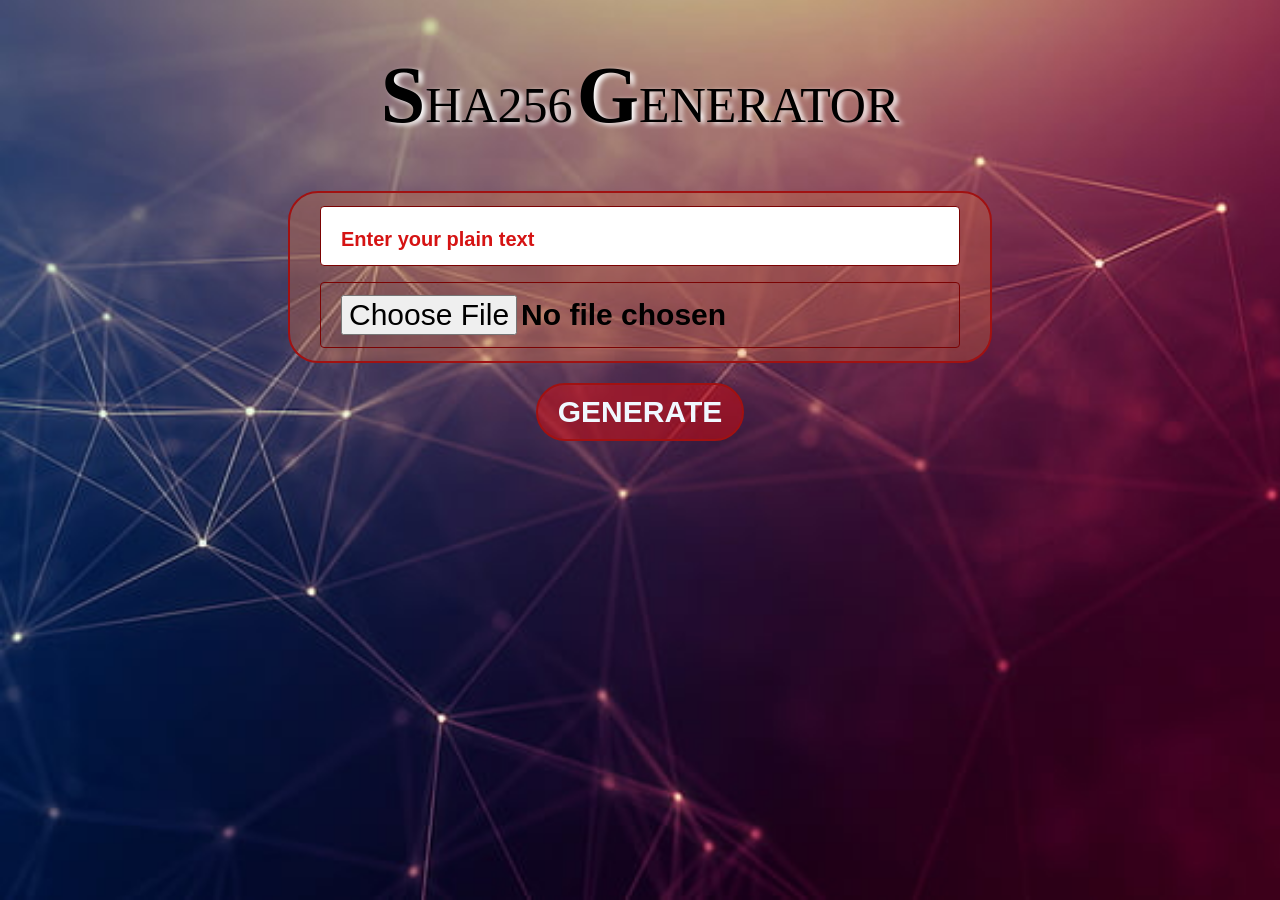
<file: index.html>
<!DOCTYPE html>
<html lang="en">
  <head>
    <meta charset="utf-8" />
    <meta http-equiv="X-UA-Compatible" content="IE=edge" />
    <title>SHA256 Generator</title>
    <meta name="description" content="" />
    <meta name="viewport" content="width=device-width, initial-scale=1" />
    <link rel="stylesheet" href="style.css" />
  </head>
  <body>
    <section>
      <div class="title1">
        <p class="style-text">SHA256</p>
        <p class="style-text">GENERATOR</p>
      </div>
      <div class="sahhead">
        <input
          type="text"
          id="inputText"
          name="inputText"
          placeholder="Enter your plain text"
          oninput="hideOutput()"
        />
        <input
          type="file"
          id="inputFile"
          name="inputFile"
          oninput="hideOutput()"
        />
      </div>
      <button onclick="generateHash()">GENERATE</button>
      <div id="out">
        <p>Your Hashed Value is:</p>
        <p id="hashOutput"></p>
        <br />
        <button onclick="saveHash()">Save Hash</button>
      </div>
    </section>
    <script src="script.js"></script>
  </body>
</html>
</file>
<file: style.css>
body {
  background-image: url(cpimg2.jpg);
  background-repeat: no-repeat;
  background-attachment: fixed;
  background-size: cover;
  justify-content: center;
  align-items: center;
  height: 100vh;
  margin: 0;
  font-family: Arial, sans-serif;
  text-align: center; /* Center align all content */
}

.title1 {
  text-align: center;
}

.style-text {
  display: inline-block;
  font-family: Georgia, "Times New Roman", Times, serif;
  font-size: 50px;
  text-shadow: 4px 2px 5px rgb(255, 255, 255);
}

.style-text::first-letter {
  font-size: 80px;
  font-weight: bold;
}
.sahhead {
  background-color: rgba(223, 118, 66, 0.308);
  margin: auto;
  border: 2px solid rgb(161, 17, 17);
  width: 50%;
  padding: 5px 30px;
  border-radius: 30px;
  display: flex;
  flex-direction: column;
  align-items: center;
}
input::placeholder {
  font-size: 20px; /* Change this to your desired font size */
  font-family: Arial, sans-serif; /* Change this to your desired font family */
  color: #d51313; /* Optional: Change the color of the placeholder text */
}
input[type="text"],
input[type="file"] {
  font-size: 30px;
  font-weight: bold;
  width: 100%;
  padding: 12px 20px;
  margin: 8px 0;
  border: 1px solid #7b0202;
  border-radius: 4px;
  box-sizing: border-box;
}

button {
  display: block;
  margin: 20px auto;
  background-color: rgba(240, 9, 9, 0.437);
  padding: 10px 20px;
  font-size: 30px;
  border-radius: 30px;
  border: 2px solid rgb(161, 17, 17);
  cursor: pointer;
  color: aliceblue;
  font-weight: bold;
}

#out {
  font-size: 30px;
  font-weight: bold;
  color: aliceblue;
  background-color: rgba(223, 118, 66, 0.308);
  margin: auto;
  border: 2px solid rgb(161, 17, 17);
  width: 50%;
  padding: 50px 30px;
  border-radius: 30px;
  display: none;
  margin-top: 20px;
  text-align: center;
  word-wrap: break-word; /* Ensures long words break and move to the next line */
  overflow-wrap: break-word; /* Ensures long words break and move to the next line */
}

@media (max-width: 768px) {
  .style-text {
    font-size: 40px;
  }

  .style-text::first-letter {
    font-size: 60px;
  }

  .sahhead {
    width: 90%;
  }

  #out {
    width: 90%;
  }
}

@media (max-width: 480px) {
  .style-text {
    font-size: 30px;
  }

  .style-text::first-letter {
    font-size: 50px;
  }

  .sahhead {
    width: 90%;
  }

  #out {
    width: 90%;
  }

  button {
    font-size: 16px;
    padding: 8px 16px;
  }
}
</file>
